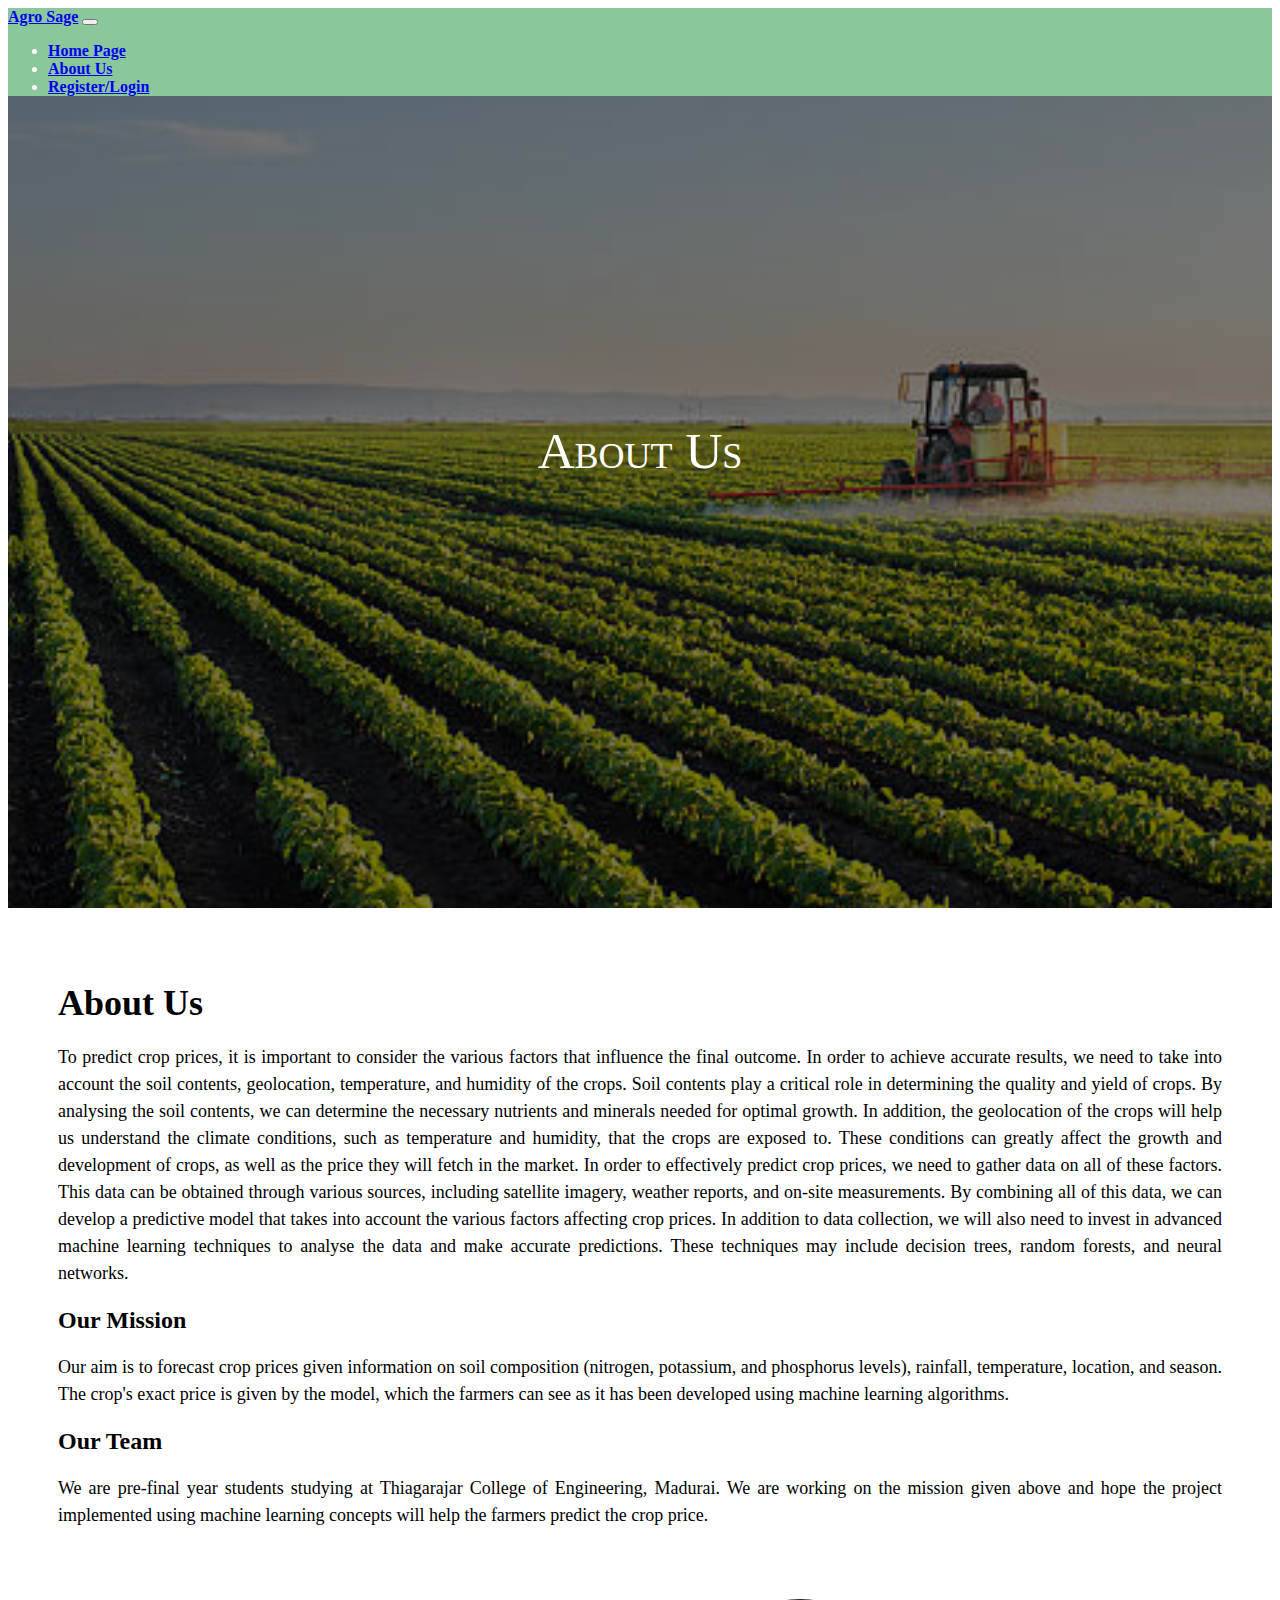
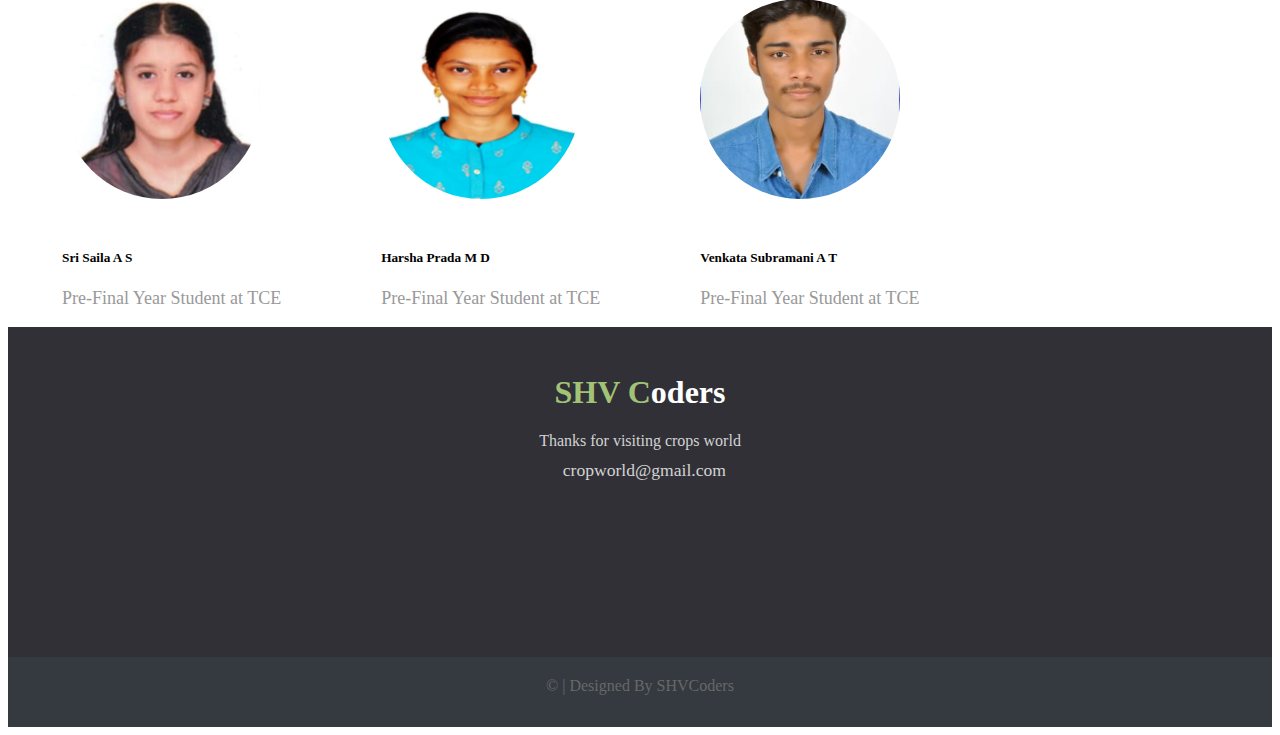
<file: templates/aboutus.html>
<!DOCTYPE html>
<html lang="en">
    <head>
        <!-- Required meta tags -->
        <meta charset="utf-8">
        <meta name="viewport" content="width=device-width, initial-scale=1">
        <link rel="icon" type="image/x-icon" href="/static/images/logo.jpg">
        <!-- Bootstrap CSS -->
        <link href="https://cdn.jsdelivr.net/npm/bootstrap@5.0.2/dist/css/bootstrap.min.css" rel="stylesheet" integrity="sha384-EVSTQN3/azprG1Anm3QDgpJLIm9Nao0Yz1ztcQTwFspd3yD65VohhpuuCOmLASjC" crossorigin="anonymous">
        <link rel="stylesheet" type="text/css" href="/static/css/st.css">
        <title>Agro Sage</title>
      </head>
<body >
    <header >
        <nav class="navbar navbar-expand-lg navbar-light" style="background-color: #8ac79a;">
          <div class="container-fluid">
            <a class="navbar-brand" href="/"><b>Agro Sage</b></a>
            <button class="navbar-toggler" type="button" data-bs-toggle="collapse" data-bs-target="#navbarSupportedContent" aria-controls="navbarSupportedContent" aria-expanded="false" aria-label="Toggle navigation">
              <span class="navbar-toggler-icon"></span>
            </button>
            <div class="collapse navbar-collapse" id="navbarSupportedContent">
              <ul class="navbar-nav me-auto mb-2 mb-lg-0">
                <li class="nav-item">
                  <a class="nav-link" href="/"><b>Home Page</b></a>
                </li>
                <li class="nav-item">
                  <a class="nav-link active" href="/about"><b>About Us</b></a>
                </li>
                <li class="nav-item">
                    <a class="nav-link" href="/register"><b>Register/Login</b></a>
                  </li>
              </ul>
            </div>
          </div>
        </nav>
           
            <!-- Title heading -->
           
            <div class="title">
                <span class="heading">About Us</span>
              </div>
        </header>
        <div class="about-section" align="justify">
            <h1>About Us</h1>
            <p>

                To predict crop prices, it is important to consider the various factors that influence the final outcome. In order to achieve accurate results, we need to take into account the soil contents, geolocation, temperature, and humidity of the crops. Soil contents play a critical role in determining the quality and yield of crops. By analysing the soil contents, we can determine the necessary nutrients and minerals needed for optimal growth. In addition, the geolocation of the crops will help us understand the climate conditions, such as temperature and humidity, that the crops are exposed to. These conditions can greatly affect the growth and development of crops, as well as the price they will fetch in the market. In order to effectively predict crop prices, we need to gather data on all of these factors. This data can be obtained through various sources, including satellite imagery, weather reports, and on-site measurements. By combining all of this data, we can develop a predictive model that takes into account the various factors affecting crop prices. In addition to data collection, we will also need to invest in advanced machine learning techniques to analyse the data and make accurate predictions. These techniques may include decision trees, random forests, and neural networks.
                
                </p>
            <h2>Our Mission</h2>
            <p>Our aim is to forecast crop prices given information on soil composition (nitrogen, potassium, and phosphorus levels), rainfall, temperature, location, and season. The crop's exact price is given by the model, which the farmers can see as it has been developed using machine learning algorithms.</p>
            <h2>Our Team</h2>
            <p>
               
We are pre-final year students studying at Thiagarajar College of Engineering, Madurai. We are working on the mission given above and hope the project implemented using machine learning concepts will help the farmers predict the crop price.

            </p>
        </div>
        <div class="container align-items-center justify-contents-center text-center">
          <div class="row">
            <div class="col-md-4">
              <div class="team-member">
                <img src="/static/images/saila.jpeg">
                <h5>Sri Saila A S</h5>
                <p>Pre-Final Year Student at TCE</p>
              </div>
            </div>
            <div class="col-md-4">
              <div class="team-member">
                <img src="/static/images/harshaabout.jpeg">
                <h5>Harsha Prada M D</h5>
                <p>Pre-Final Year Student at TCE</p>
              </div>
            </div>
            <div class="col-md-4">
              <div class="team-member">
                <img src="/static/images/venkatabt.jpeg">
                <h5>Venkata Subramani A T</h5>
                <p>Pre-Final Year Student at TCE</p>
              </div>
            </div>
          </div>
        </div>
        
        
        
        
        

        <script src="https://cdn.jsdelivr.net/npm/bootstrap@5.0.2/dist/js/bootstrap.bundle.min.js" integrity="sha384-MrcW6ZMFYlzcLA8Nl+NtUVF0sA7MsXsP1UyJoMp4YLEuNSfAP+JcXn/tWtIaxVXM" crossorigin="anonymous"></script>

         <!-- Footer -->
<footer>
    <div class="footer">
      <div class="footer-content">
        <div class="footer-section about">
          <h1 class="logo-text">
            <span class="logo-span">SHV</span>
            <span class="logo-span">C</span>oders
          </h1>
          <p class="footer-para">
          Thanks for visiting crops world
          </p>
          <div class="contact">
            <span
              ><i class="fas fa-envelope"></i>&nbsp;
              cropworld@gmail.com</span
            >
            <br>
            
          </div>
        </div>
      </div>
      <div class="footer-bottom">
        &copy; | Designed By SHVCoders
      </div>
    </div>
  </footer>
  <!-- // Footer -->
</body>
</html>
</file>
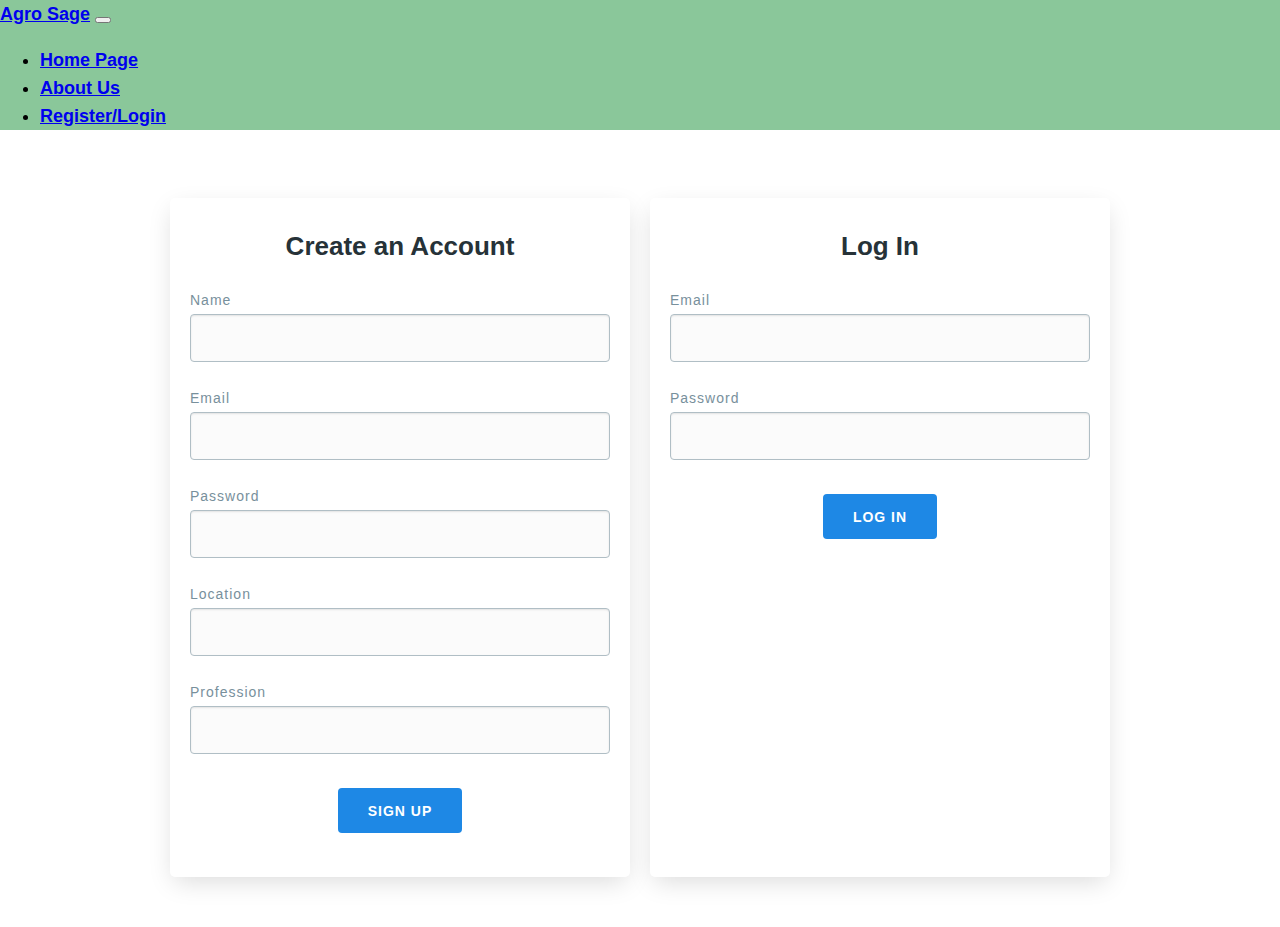
<file: templates/register.html>
<!DOCTYPE html>
<html lang="en">
<head>
    <meta charset="UTF-8">
    <meta http-equiv="X-UA-Compatible" content="IE=edge">
    <meta name="viewport" content="width=device-width, initial-scale=1.0">
    <title>Agro Sage</title>
    <link rel="stylesheet" href="/static/css/normalize.css">
  <link rel="stylesheet" href="/static/css/styles.css">
    <link href="https://cdn.jsdelivr.net/npm/bootstrap@5.2.0/dist/css/bootstrap.min.css" rel="stylesheet" integrity="sha384-gH2yIJqKdNHPEq0n4Mqa/HGKIhSkIHeL5AyhkYV8i59U5AR6csBvApHHNl/vI1Bx" crossorigin="anonymous">
</head>
<body>
  <nav class="navbar navbar-expand-lg navbar-light" style="background-color: #8ac79a;">
    <div class="container-fluid">
      <a class="navbar-brand" href="/"><b>Agro Sage</b></a>
      <button class="navbar-toggler" type="button" data-bs-toggle="collapse" data-bs-target="#navbarSupportedContent" aria-controls="navbarSupportedContent" aria-expanded="false" aria-label="Toggle navigation">
        <span class="navbar-toggler-icon"></span>
      </button>
      <div class="collapse navbar-collapse" id="navbarSupportedContent">
        <ul class="navbar-nav me-auto mb-2 mb-lg-0">
          <li class="nav-item">
            <a class="nav-link" href="/"><b>Home Page</b></a>
          </li>
          <li class="nav-item">
            <a class="nav-link" href="/about"><b>About Us</b></a>
          </li>
          <li class="nav-item">
              <a class="nav-link active" href="/register"><b>Register/Login</b></a>
          </li>
        </ul>
      </div>
    </div>
  </nav>


      <div class="card-wrapper">

        <div class="card">
    
          <h1 class="center">Create an Account</h1>
    
          <form name="signup_form">
    
            <label for="name">Name</label>
            <input type="text" name="name" class="field" required>
    
            <label for="email">Email</label>
            <input type="email" name="email" class="field" required>
    
            <label for="password">Password</label>
            <input type="password" name="password" class="field" required>

            <label for="location">Location</label>
            <input type="text" name="location" class="field" required>

            <label for="profession">Profession</label>
            <input type="text" name="profession" class="field" required>
    
            <p class="error error--hidden"></p>
    
            <input type="submit" value="Sign Up" class="btn">
          
          </form>
          
        </div>
    
        <div class="card">
    
          <h1 class="center">Log In</h1>
    
          <form name="login_form">
    
            <label for="email">Email</label>
            <input type="email" name="email" class="field" required>
    
            <label for="password">Password</label>
            <input type="password" name="password" class="field" required>
    
            <p class="error error--hidden"></p>
    
            <input type="submit" value="Log In" class="btn">
          
          </form>
          
        </div>
      
      </div>
      <script src="https://cdn.jsdelivr.net/npm/bootstrap@5.2.0/dist/js/bootstrap.bundle.min.js" integrity="sha384-A3rJD856KowSb7dwlZdYEkO39Gagi7vIsF0jrRAoQmDKKtQBHUuLZ9AsSv4jD4Xa" crossorigin="anonymous"></script> 
      <script src="/static/js/jquery.js"></script>
  <script src="/static/js/scripts.js"></script>
</body>
</html>
</file>
<file: static/css/st.css>
@keyframes slideInLeft {
  0% {
    transform: translateX(-100%);
  }
  100% {
    transform: translateX(0);
  }
}

main {
  display: flex;
  flex-direction: column;
  align-items: center;
  padding: 50px 0;
}

.main {
  margin: auto;
  max-width: 1200px;
}

header {
  
  background-image: linear-gradient(rgba(0, 0, 0, 0.5),rgba(0, 0, 0, 0.5)),
  url(/static/images/crop.png);
  height: 100vh;
  background-size: cover;
  background-position: center;
  font-family: Georgia;
  color: white;
}

/*title*/

.title {
  animation: 1s ease-out 0s 1 slideInLeft;
  position: absolute;
  top: 50%;
  left: 50%;
  transform: translate(-50%, -50%);
}

.heading {
  color: white;
  font-size: 4vw;
  font-variant: small-caps;
}


/* MAIN CONTENT */
.page-wrapper {
  min-height: 100%;
}

/* HISTORY */
.history {
  margin: 20px;
}

.history-para {
  padding: 13px;
}

.history-heading2 {
  margin: 2px;
  padding-top: 20px;
}
/* IMAGE GALLERY */
.row {
  display: flex;
  flex-wrap: wrap;
  padding: 0 4px;
}

/* Create four equal columns that sits next to each other */
.column {
  flex: 20%;
  max-width: 20%;
  padding: 0 4px;
}

.column img {
  margin-top: 8px;
  vertical-align: middle;
  width: 100%;
}

/*about us*/
.about-section {
  padding: 50px;
  text-align: justify;
}

.about-section h1 {
  font-size: 36px;
  margin-bottom: 20px;
}

.about-section p {
  font-size: 18px;
  line-height: 1.5;
  margin-bottom: 20px;
}

.about-section h2 {
  font-size: 24px;
  margin-bottom: 20px;
}

.team-section {
  animation: 1s ease-out 0s 1 slideInLeft;
  display: flex;
  margin-top: 50px;
}

.team-member {
  animation: 1s ease-out 0s 1 slideInLeft;
  margin: 0 50px;
}
.team-member:hover{
  box-shadow: #686868;
  border-bottom-color: #999;
}

.team-member img {
  animation: 1s ease-out 0s 1 slideInLeft;
  border-radius: 50%;
  width: 200px;
  height: 200px;
  object-fit: cover;
  margin-bottom: 25px;
}


.team-member p {
  font-size: 18px;
  color: #999;
}


/* FOOTER */
.footer {
  background: #303036;
  color: #d3d3d3;
  height: 400px;
  position: relative;
}

.footer .footer-bottom {
  background-color: #343a40;
  color: #686868;
  text-align: center;
  height: 50px;
  position: absolute;
  bottom: 0px;
  left: 0px;
  width: 100%;
  padding-top: 20px;
}

.footer .footer-content {
  height: 350px;
  display: flex;
}

.footer .footer-content .footer-section {
  flex: 1;
  padding: 25px;
}

.footer .footer-content h1 {
  color: white;
}

.footer-para {
  margin: 10px 0;
}

.footer .footer-content .about .contact span {
  display: block;
  margin-bottom: 8px;
  font-size: 1.1em;
}

.footer .footer-content .about .socials a {
  border: 1px solid gray;
  width: 45px;
  height: 38px;
  padding-top: 5px;
  margin-right: 5px;
  text-align: center;
  display: inline-block;
  font-size: 1.3em;
  text-decoration: none;
  color: #d3d3d3;
  border-radius: 5px;
  transition: all 0.3s;
}

.footer .footer-content .about .socials a:hover {
  color: white;
  border: 1px solid white;
  transition: all 0.3s;
}

.footer-section {
  text-align: center;
}

.logo-text {
  font-variant: initial;
}

.logo-text .logo-span {
  color: #a2c376;
}
    

  /* Style the dropdown container */
  #user-dropdown {
    /* position: relative; */
    display: inline-block;
  }
  
  /* Style the dropdown content (hidden by default) */
  .user-dropdown-content {
    display: none;
    position: absolute;
    background-color: #2b9a3c;
    min-width: 200px;
    z-index: 1;
    border: 1px solid #ddd;
    padding: 10px;
    right: 0; /* Adjust this value to control the distance from the right edge */
  }
  
  /* Style the dropdown links */
  .user-dropdown-content a {
    color: white;
    text-decoration: none;
    display: block;
    margin-bottom: 10px;
  }
  
  /* Style the dropdown links on hover */
  .user-dropdown-content a:hover {
    background-color: #6e6767;
    color: white;
  }
  
  /* Show the dropdown content when the profile name is clicked */
  #user-dropdown:hover .user-dropdown-content {
    display: block;
  }
</file>
<file: static/css/styles.css>
/*
  Colors: http://getuicolors.com
*/

/* Setup */
:root {
  --black: #000000;
  --almost-black: #263238;
  --white: #ffffff;
  --almost-white: #FBFBFB;
  --grey-light: #CFD8DC;
  --grey: #B0BEC5;
  --grey-medium: #78909C;
  --grey-dark: #455A64;
  --primary: #1E88E5;
  --primary-dark: #1976D2;
  --secondary: #CFD8DC;
  --secondary-dark: #B0BEC5;
  --red: #EF4836;
  --light-coral : #dc958d;
}

* {
  position: relative;
  box-sizing: border-box;
}

body {
  margin: 0;
  font-family: sans-serif;
  font-size: 18px;
  line-height: 28px;
  color: var(--black);
}

/* Typography */
.center {
  text-align: center;
}

h1 {
  margin: 0.5em 0 1em;
  font-size: 26px;
  line-height: 1.2;
  color: var(--almost-black);
}

h2 {
  margin: 0.5em 0 1em;
  font-size: 20px;
  line-height: 1.2;
  color: var(--grey-dark);
}

p {
  margin: 24px 0;
}

/* Cards */
.card-wrapper {
  margin: 0 10px;
  padding: 40px 30px;
  flex-wrap: wrap;
  justify-content: center;
  display: flex;
}

.card {
  margin: 10px;
  padding:20px;
  width: 460px;
  box-shadow: 0 8px 26px -4px rgba(0,0,0,0.15);
  border-radius: 5px;
  background: var(--white);
}

@media only screen and (max-width: 520px) {
  .card-wrapper {
    padding: 30px 0 0;
  }
}

@media only screen and (max-width: 520px) {
  .card {
    margin: 0 0 30px;
    width: 100%;
    border-radius: 0;
  }
}

/* Forms */
form {
  transition: opacity .15s ease;
}

form.loading {
  pointer-events: none;
  opacity: 0.75;
}

label {
  margin: 0 0 2px;
  font-size: 14px;
  line-height: 24px;
  letter-spacing: 1px;
  color: var(--grey-medium);
  display: block;
}

.field {
  margin: 0 0 24px;
  padding: 11px 16px 9px;
  width: 100%;
  font-size: 16px;
  line-height: 26px;
  color: var(--almost-black);
  border: 1px solid var(--grey);
  border-radius: 4px;
  box-shadow: inset 0 1px 2px rgba(0,0,0,0.1);
  display: block;
  background: var(--almost-white);
  transition: border-color .15s ease;
}

.field:focus {
  border-color: var(--grey-medium);
  outline: none;
}

.error {
  margin: 0;
  font-size: 16px;
  line-height: 26px;
  text-align: center;
  color: var(--red);
}

.error--hidden {
  display: none;
}

/* Buttons */
.btn {
  margin: 0 0 24px;
  padding: 11px 30px 10px;
  font-size: 14px;
  line-height: 24px;
  text-transform: uppercase;
  letter-spacing: 1px;
  font-weight: 600;
  text-decoration: none;
  color: var(--white);
  border: none;
  border-radius: 4px;
  outline: none;
  cursor: pointer;
  display: inline-block;
  background: var(--primary);
  transition: color .15s ease, background-color .15s ease;
}

.btn:hover {
  background: var(--primary-dark);
}

.btn--secondary {
  color: var(--almost-black);
  background: var(--secondary);
}

.btn--secondary:hover {
  background: var(--secondary-dark);
}

input[type=submit] {
  margin: 34px auto 24px;
  display: block;
}
</file>
